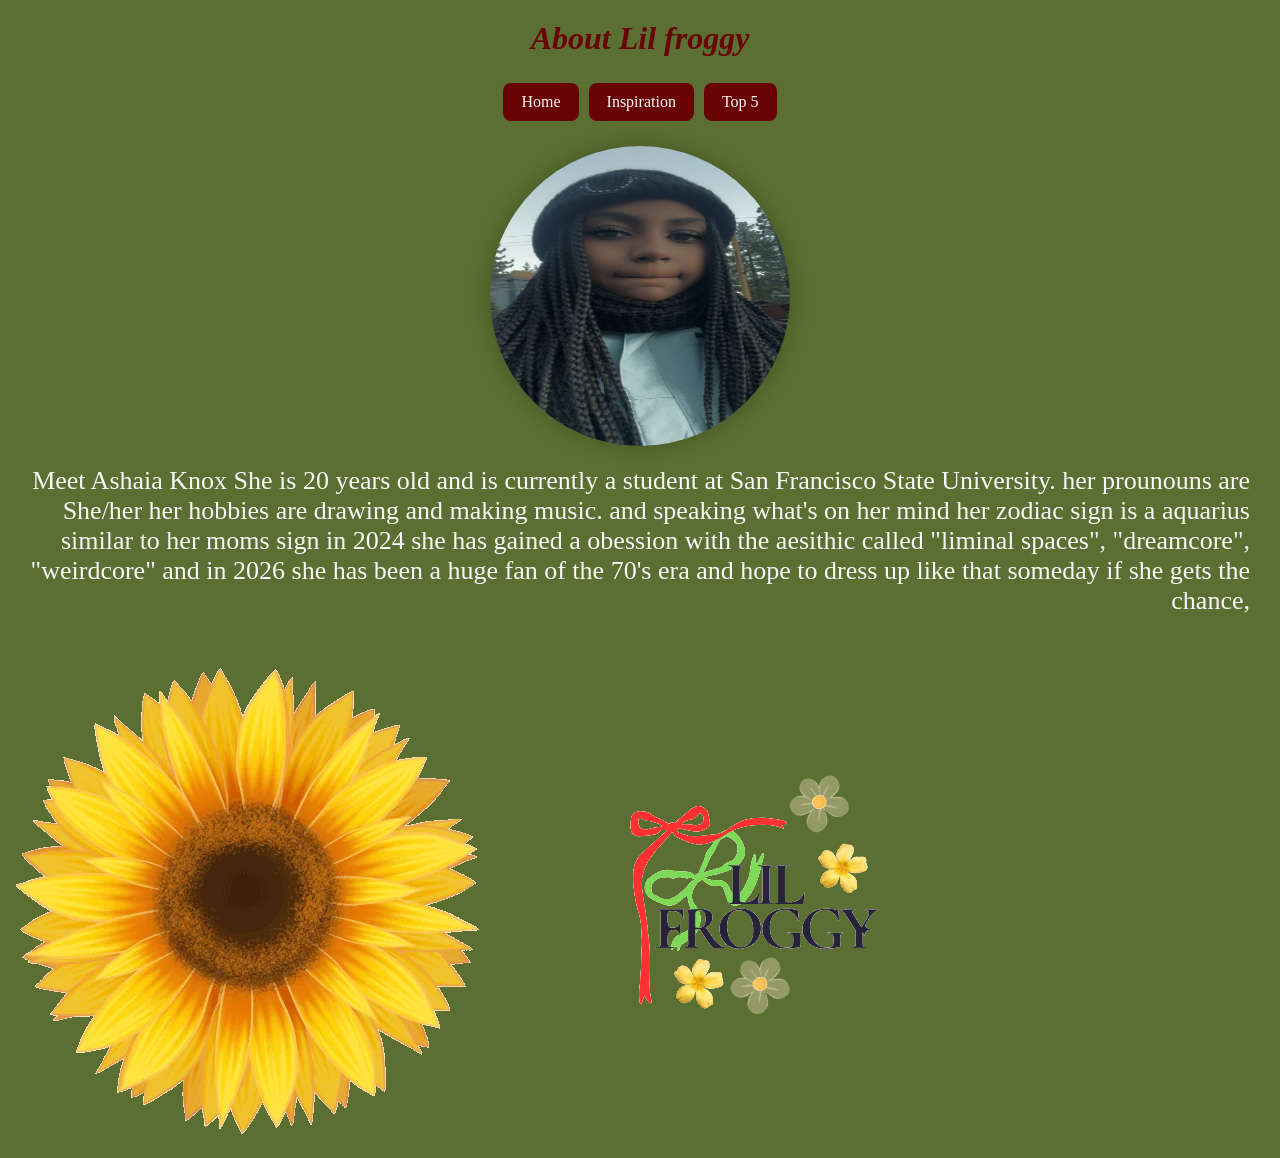
<file: Froggy-Project-1-/index.html>
<!DOCTYPE html>
<html lang="en">
     <head>
    
   <title> Lil Froggy's Portfolio! </title>
    
      <meta charset="UTF-8">
    
     <link rel="stylesheet" href="style.css">

     </head>
     <body>
      
      <h1> About Lil froggy </h1>

     <nav class="links">
       <a href="index.html">Home</a>
       <a href="Ashaia_Knox_InspirationPage/Inspiration.html">Inspiration</a>
       <a href="Ashaia_KnoxTop5Page/TopFive.html">Top 5</a>
     </nav>

     <div class="image-container">
       <img class="profile-img" src="Ashaia_KnoxTop5Page/Img/Img.me.png" width="300" height="300" alt="Ashaia Knox">
     </div>

       <p class="home-text"> Meet Ashaia Knox She is 20 years old and is currently a student at San Francisco State University. her prounouns are She/her 
       her hobbies are drawing and making music. and speaking what's on her mind her zodiac sign is a aquarius similar to her moms sign
       in 2024 she has gained a obession with the aesithic called "liminal spaces", "dreamcore", "weirdcore" and in 2026 she has been a huge fan of the 70's era and
       hope to dress up like that someday if she gets the chance, </p>

       <img class="gif" src="Sunflower GIF/13-17-20-260_512.webp" alt="Sunflower GIF">
       <img class="logo" src="Girlies-glam.png" alt="Girlies Glam Logo">
     </body>
  </html>
</file>
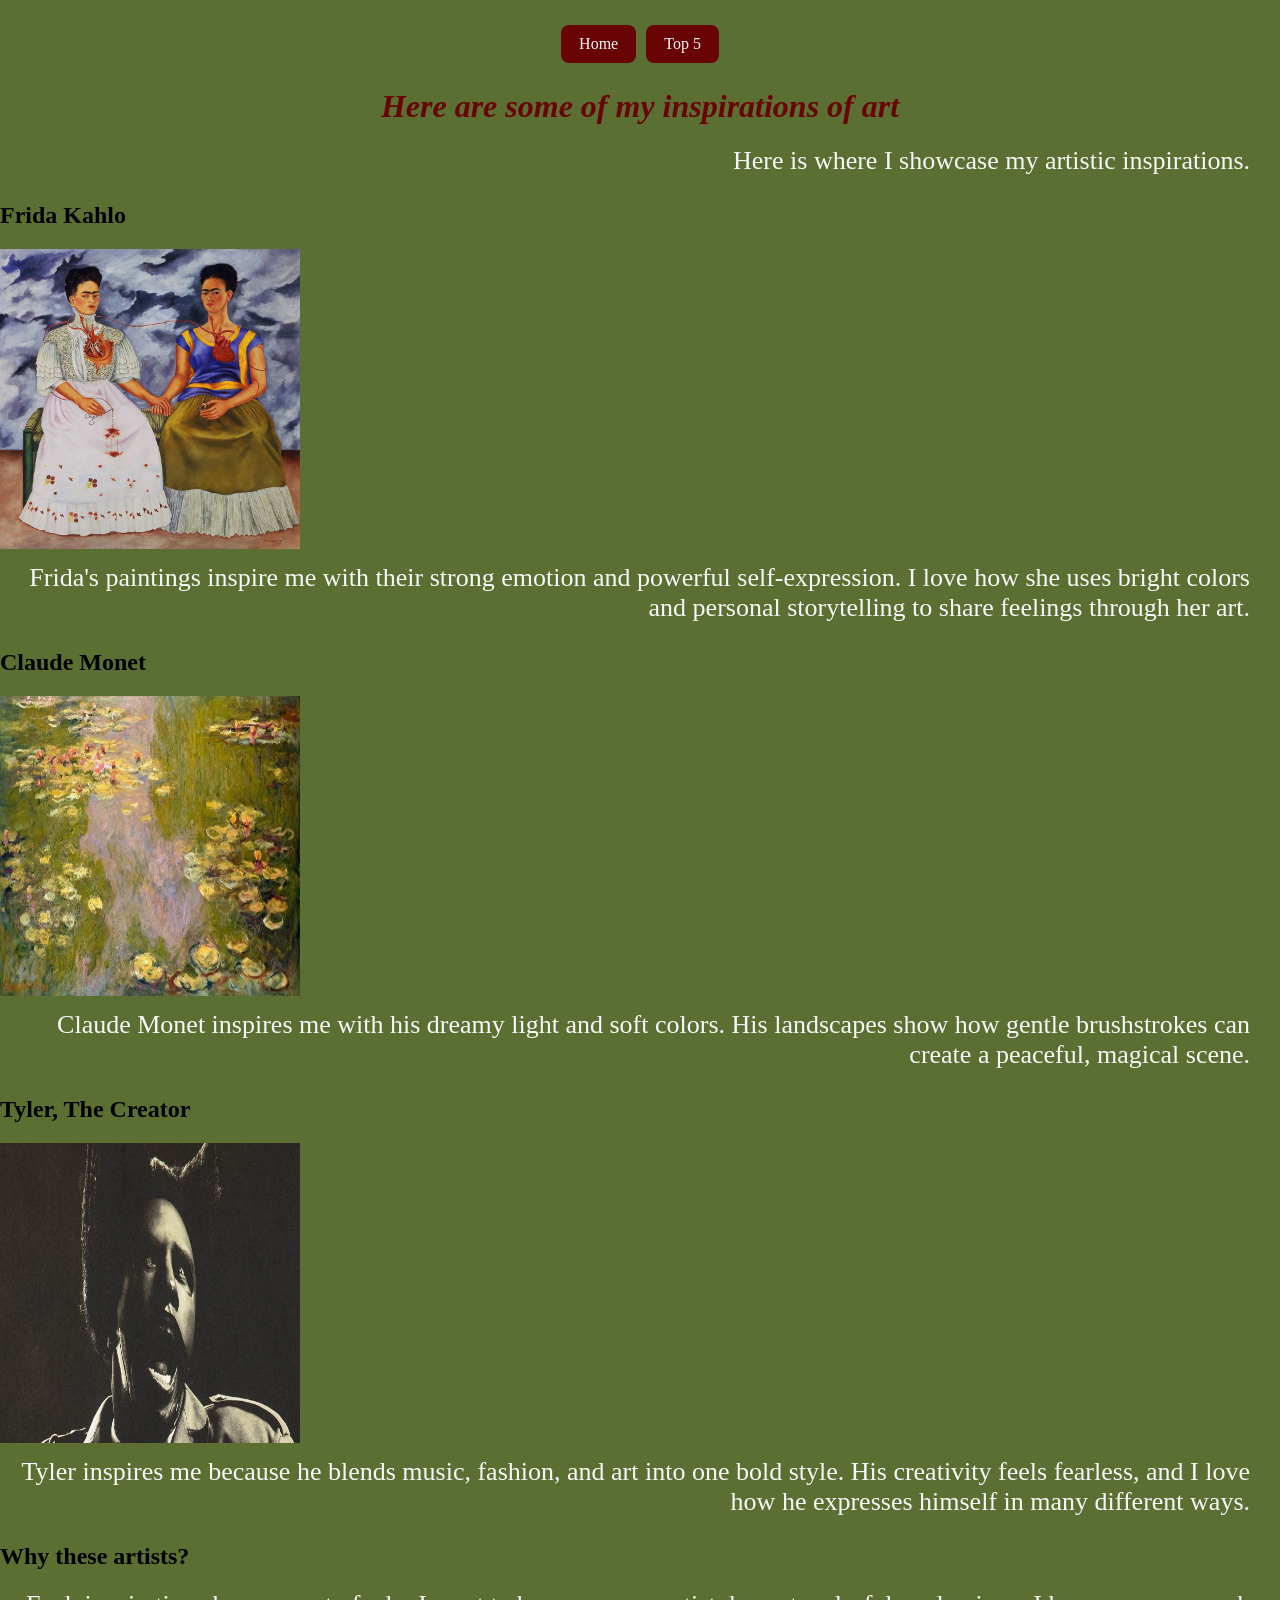
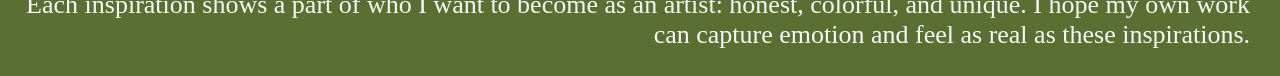
<file: Froggy-Project-1-/Ashaia_Knox_InspirationPage/Inspiration.html>
<!DOCTYPE html> 
<html lang="en">
<head> 
  <meta charset="UTF-8">
  <title>My Art Inspirations</title>
  <link rel="stylesheet" href="../style.css">
</head>

<body class="background"> 
  
<nav class="links">
  <a href="../index.html">Home</a>
  <a href="../Ashaia_KnoxTop5Page/TopFive.html">Top 5</a>
</nav>

<h1>Here are some of my inspirations of art</h1>

<div class="intro-box">
  <p>Here is where I showcase my artistic inspirations.</p>
</div>

<section class="inspiration-card">
  <h2>Frida Kahlo</h2>
  <a href="https://www.fridakahlo.org/frida-kahlo-paintings.jsp" target="_blank">
    <img src="img/img/frida.png" alt="Frida Kahlo" width="300" height="300">
  </a>
  <p>Frida's paintings inspire me with their strong emotion and powerful self-expression. I love how she uses bright colors and personal storytelling to share feelings through her art.</p>
</section>

<section class="inspiration-card">
  <h2>Claude Monet</h2>
  <a href="https://www.claude-monet.com/paintings.jsp" target="_blank">
    <img src="img/img/claude monet.png" alt="Claude Monet" width="300" height="300">
  </a>
  <p>Claude Monet inspires me with his dreamy light and soft colors. His landscapes show how gentle brushstrokes can create a peaceful, magical scene.</p>
</section>

<section class="inspiration-card">
  <h2>Tyler, The Creator</h2>
  <a href="https://golfwang.com/" target="_blank">
    <img src="img/img/WEB-BANNER-FINAL.png" alt="Tyler The Creator" width="300" height="300">
  </a>
  <p>Tyler inspires me because he blends music, fashion, and art into one bold style. His creativity feels fearless, and I love how he expresses himself in many different ways.</p>
</section>

<div class="details-box">
  <h2>Why these artists?</h2>
  <p>Each inspiration shows a part of who I want to become as an artist: honest, colorful, and unique. I hope my own work can capture emotion and feel as real as these inspirations.</p>
</div>
    
</body>
</html>
</file>
<file: Froggy-Project-1-/style.css>
body {margin: 0; padding: 0; font-family: 'Times New Roman', Times, serif, sans-serif;}
h1 {color: #510202; text-align: center; margin-top: 20px;}
p {color: #f8f8f8; text-align: center; margin-top: 10px;}
body {background-color: #5a6f31;}

.links {
   display: flex;
   justify-content: center;
   margin-top: 20px;
   text-align: center;
   flex-wrap: wrap;
}
.image-container {
   display: flex;
   justify-content: center;
   margin: 20px 0;
}
.profile-img {
   border-radius: 50%;
   box-shadow: 0 0 20px rgba(0,0,0,0.25);
}
body {
   background-color: #5a6f31;
}

h1 {
   color: #680404;
   text-align:center;
   margin-top: 20px;
   font-style: oblique;
   animation: glow 2s ease-in-out infinite;
}

p { color: #f8f8f8;
   text-align:right;
   font-size: 26px;
   font-family: 'Times New Roman', Times, serif, sans-serif;
   margin-right: 30px;
}

.links a {
   display: inline-block;
   background-color: #680404;
   color: #f8f8f8;
   padding: 10px 18px;
   text-decoration: none;
   border-radius: 8px;
   margin: 5px;
   transition: transform 0.2s ease, box-shadow 0.2s ease, background-color 0.2s ease;
}

.links a:hover,
.links a:focus {
   background-color: #f8f8f8;
   color: #680404;
   box-shadow: 0 0 12px rgba(255,255,255,0.6);
   transform: translateY(-2px);
}

.links a:active {
   transform: translateY(0);
}

@keyframes glow {
  0% { text-shadow: 0 0 5px #ffffff; }
  50% { text-shadow: 0 0 20px #ffffff, 0 0 30px #680404; }
  100% { text-shadow: 0 0 5px #680404; }
}
</file>
